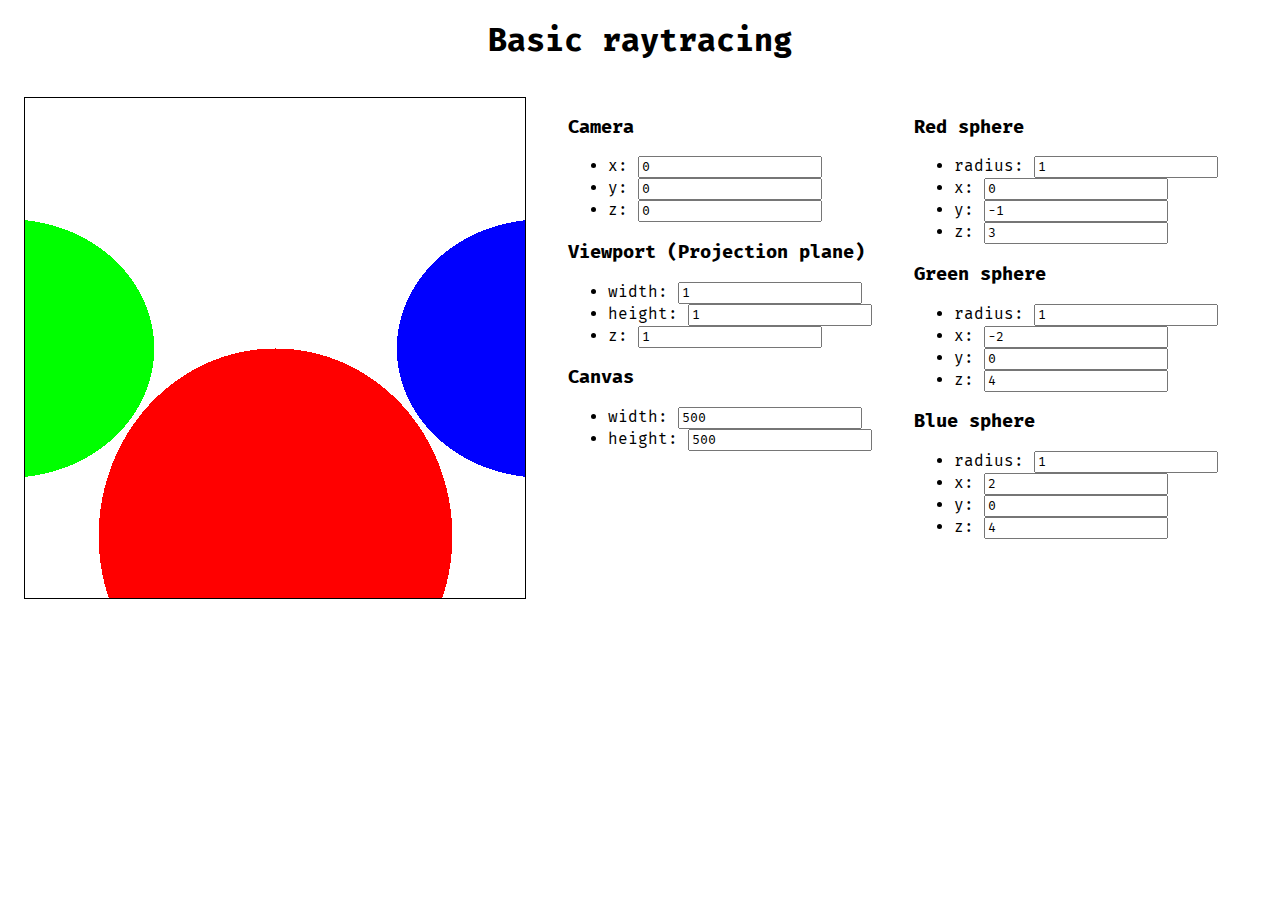
<file: demos/basic-raytracing/index.html>
<!DOCTYPE html>
<html>
    <style>
	@import url('https://fonts.googleapis.com/css2?family=Fira+Mono&family=JetBrains+Mono:wght@300&display=swap');
	* {
	    font-family: "Fira Mono", monospace;
	}
	.col {
	    display: inline-block;
	    padding: 1rem 1rem;
	    vertical-align: top;
	}
    </style>
    <body>
	<div>
	    <h1 style="text-align: center;">Basic raytracing</h1>
	</div>
	<div>
	    <div class="col">
		<canvas id="canvas" style="border:1px solid black;">
		    Your browser does not support the HTML canvas tag.
		</canvas>
	    </div>
	    <div class="col">
		<h3>Camera</h3>
		<ul>
		    <li>
			<label for="camera-x">x:</label>
			<input type="number" step=".1" class="render-on-change" id="camera-x" value="0">
		    </li>
		    <li>
			<label for="camera-y">y:</label>
			<input type="number" step=".1" class="render-on-change" id="camera-y" value="0">
		    </li>
		    <li>
			<label for="camera-z">z:</label>
			<input type="number" step=".1" class="render-on-change" id="camera-z" value="0">
		    </li>
		</ul>
		<h3>Viewport (Projection plane)</h3>
		<ul>
		    <li>
			<label for="viewport-width">width:</label>
			<input type="number" step=".1" class="render-on-change" id="viewport-width" value="1">
		    </li>
		    <li>
			<label for="viewport-height">height:</label>
			<input type="number" step=".1" class="render-on-change" id="viewport-height" value="1">
		    </li>
		    <li>
			<label for="viewport-z">z:</label>
			<input type="number" step=".1" class="render-on-change" id="viewport-z" value="1">
		    </li>
		</ul>
		<h3>Canvas</h3>
		<ul>
		    <li>
			<label for="canvas-width">width:</label>
			<input type="number" step="1" class="render-on-change" id="canvas-width" value="500">
		    </li>
		    <li>
			<label for="canvas-height">height:</label>
			<input type="number" step="1" class="render-on-change" id="canvas-height" value="500">
		    </li>
		</ul>
	    </div>
	    <div class="col">
		<h3>Red sphere</h3>
		<ul>
		    <li>
			<label for="red-sphere-radius">radius:</label>
			<input type="number" step=".1" class="render-on-change" id="red-sphere-radius" value="1">
		    </li>
		    <li>
			<label for="red-sphere-x">x:</label>
			<input type="number" step=".1" class="render-on-change" id="red-sphere-x" value="0">
		    </li>
		    <li>
			<label for="red-sphere-y">y:</label>
			<input type="number" step=".1" class="render-on-change" id="red-sphere-y" value="-1">
		    </li>
		    <li>
			<label for="red-sphere-z">z:</label>
			<input type="number" step=".1" class="render-on-change" id="red-sphere-z" value="3">
		    </li>
		</ul>
		<h3>Green sphere</h3>
		<ul>
		    <li>
			<label for="green-sphere-radius">radius:</label>
			<input type="number" step=".1" class="render-on-change" id="green-sphere-radius" value="1">
		    </li>
		    <li>
			<label for="green-sphere-x">x:</label>
			<input type="number" step=".1" class="render-on-change" id="green-sphere-x" value="-2">
		    </li>
		    <li>
			<label for="green-sphere-y">y:</label>
			<input type="number" step=".1" class="render-on-change" id="green-sphere-y" value="0">
		    </li>
		    <li>
			<label for="green-sphere-z">z:</label>
			<input type="number" step=".1" class="render-on-change" id="green-sphere-z" value="4">
		    </li>
		</ul>
		<h3>Blue sphere</h3>
		<ul>
		    <li>
			<label for="blue-sphere-radius">radius:</label>
			<input type="number" step=".1" class="render-on-change" id="blue-sphere-radius" value="1">
		    </li>
		    <li>
			<label for="blue-sphere-x">x:</label>
			<input type="number" step=".1" class="render-on-change" id="blue-sphere-x" value="2">
		    </li>
		    <li>
			<label for="blue-sphere-y">y:</label>
			<input type="number" step=".1" class="render-on-change" id="blue-sphere-y" value="0">
		    </li>
		    <li>
			<label for="blue-sphere-z">z:</label>
			<input type="number" step=".1" class="render-on-change" id="blue-sphere-z" value="4">
		    </li>
		</ul>
	    </div>
	</div>
	<script src="raytracing.js"></script>
    </body>
</html>
</file>
